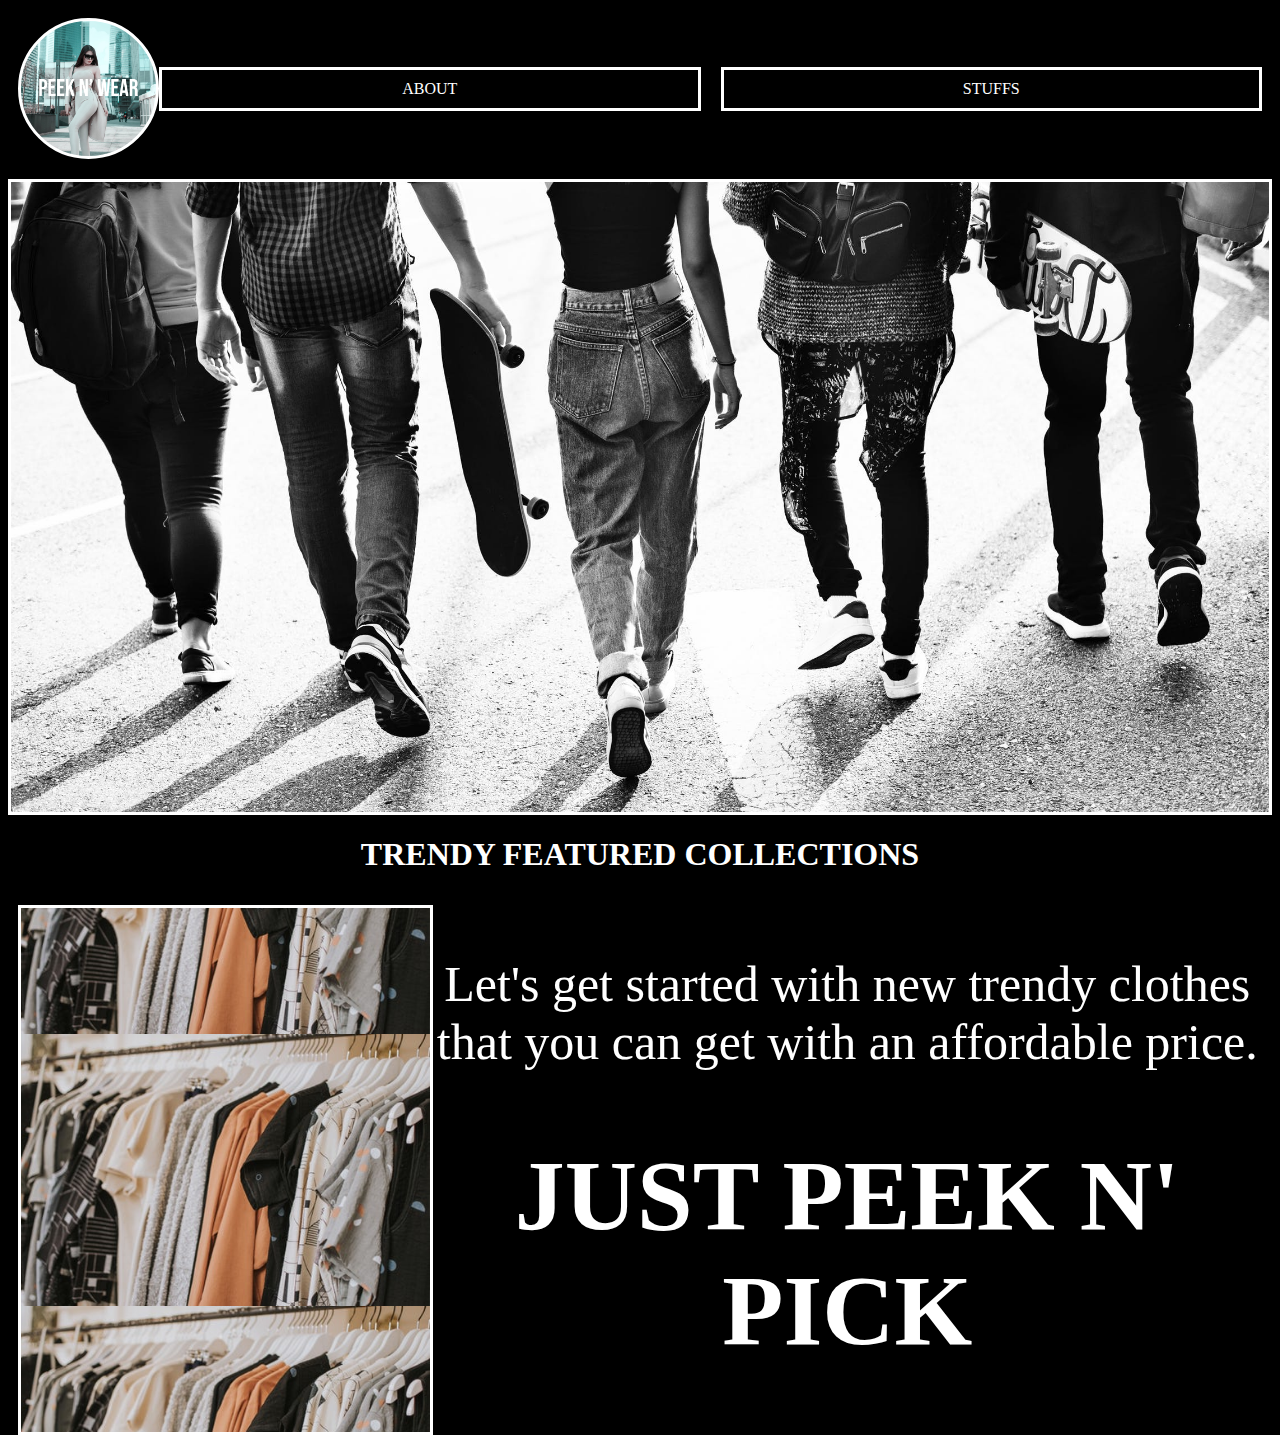
<file: index.html>
<!DOCTYPE html>
	<html>
		<head>
			<title> Peek n' Wear </title>
			<link rel="stylesheet" href="css/home.css">
		</head>
		<body>
			<div class="header">
				<div class="logo"></div>
				<div class="menu">
					<ul>
						<a href="about.html"><li>ABOUT</li></a>
						<a href="stuff.html"><li>STUFFS</li></a>
					</ul>
				</div>
			</div>
			<div class="showcase"></div>
			<h1>TRENDY FEATURED COLLECTIONS</h1>
			<div class="showcase2">
				<div class="pic"></div>
				<div class="description">
					<p>Let's get started with new trendy clothes that you can get with an affordable price.</p>
					<h1>JUST PEEK N' PICK</h1>
				</div>
			</div>
		</body>
	</html>
</file>
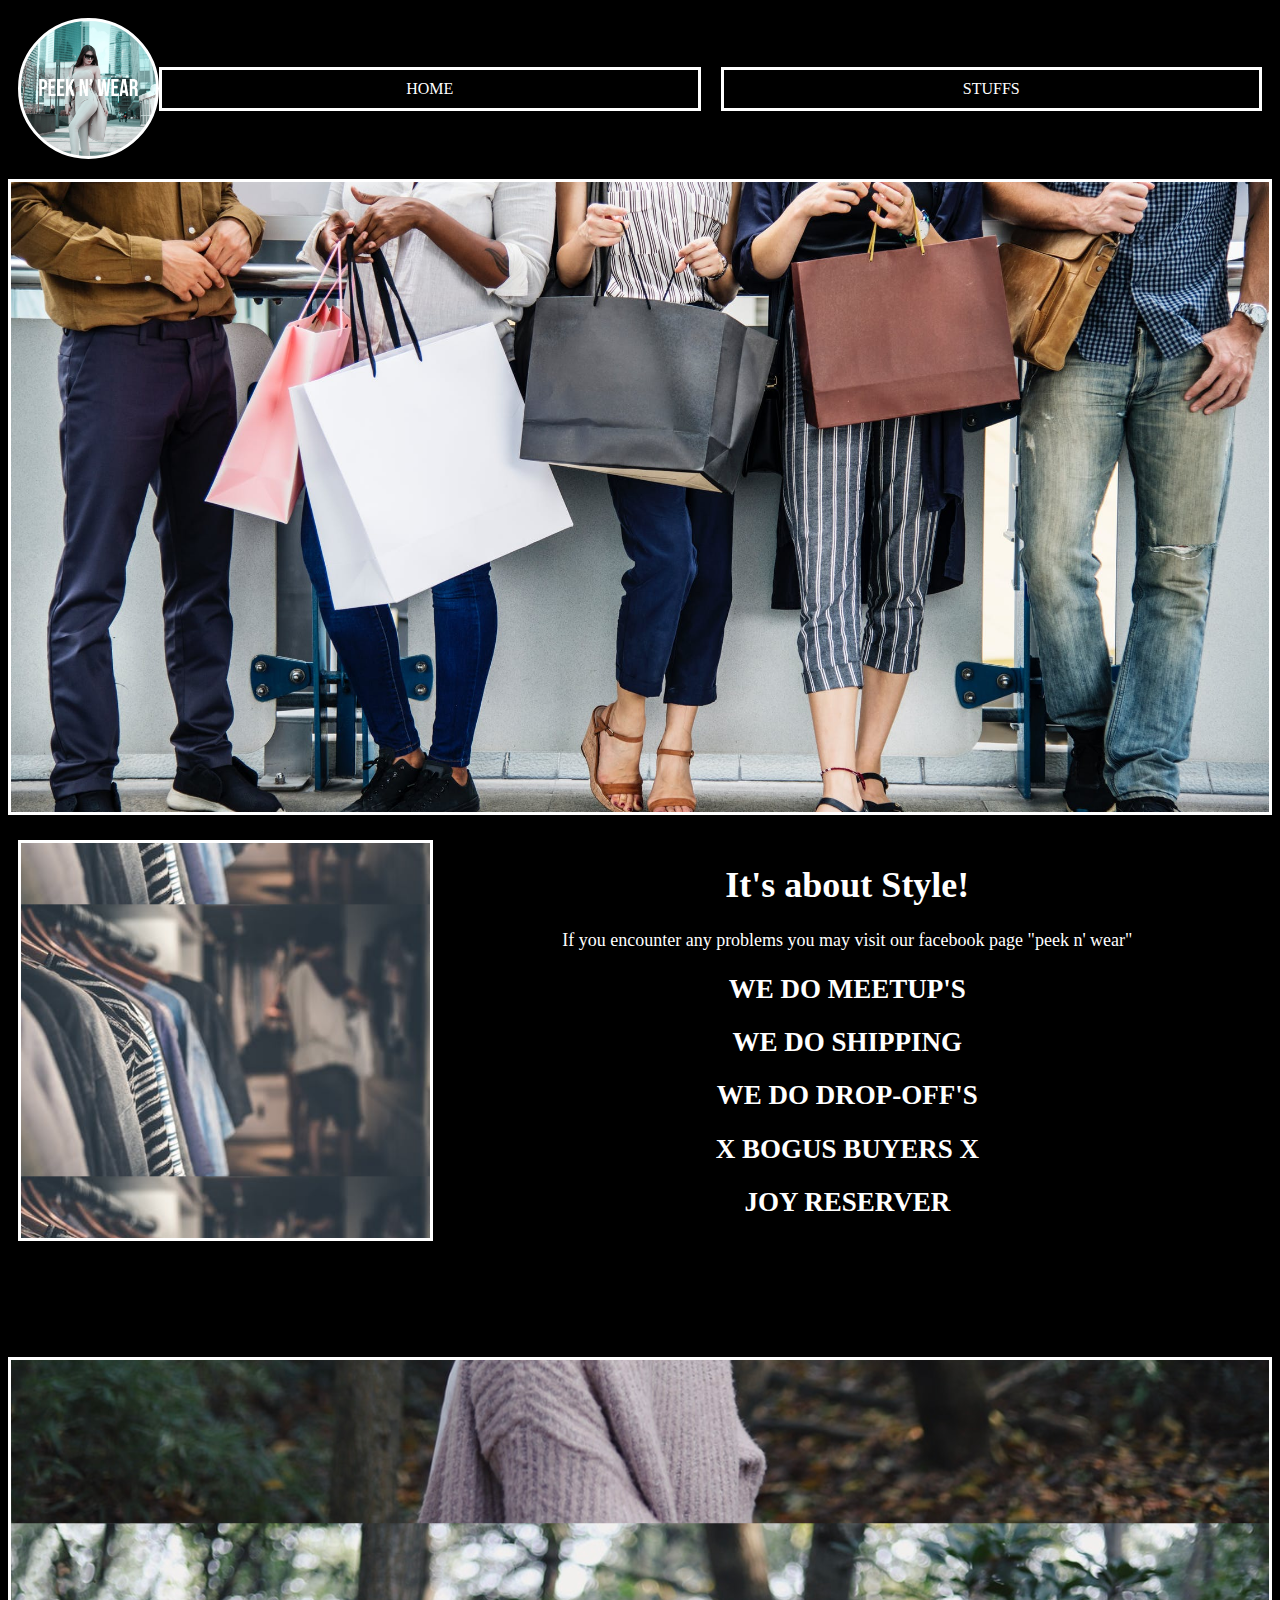
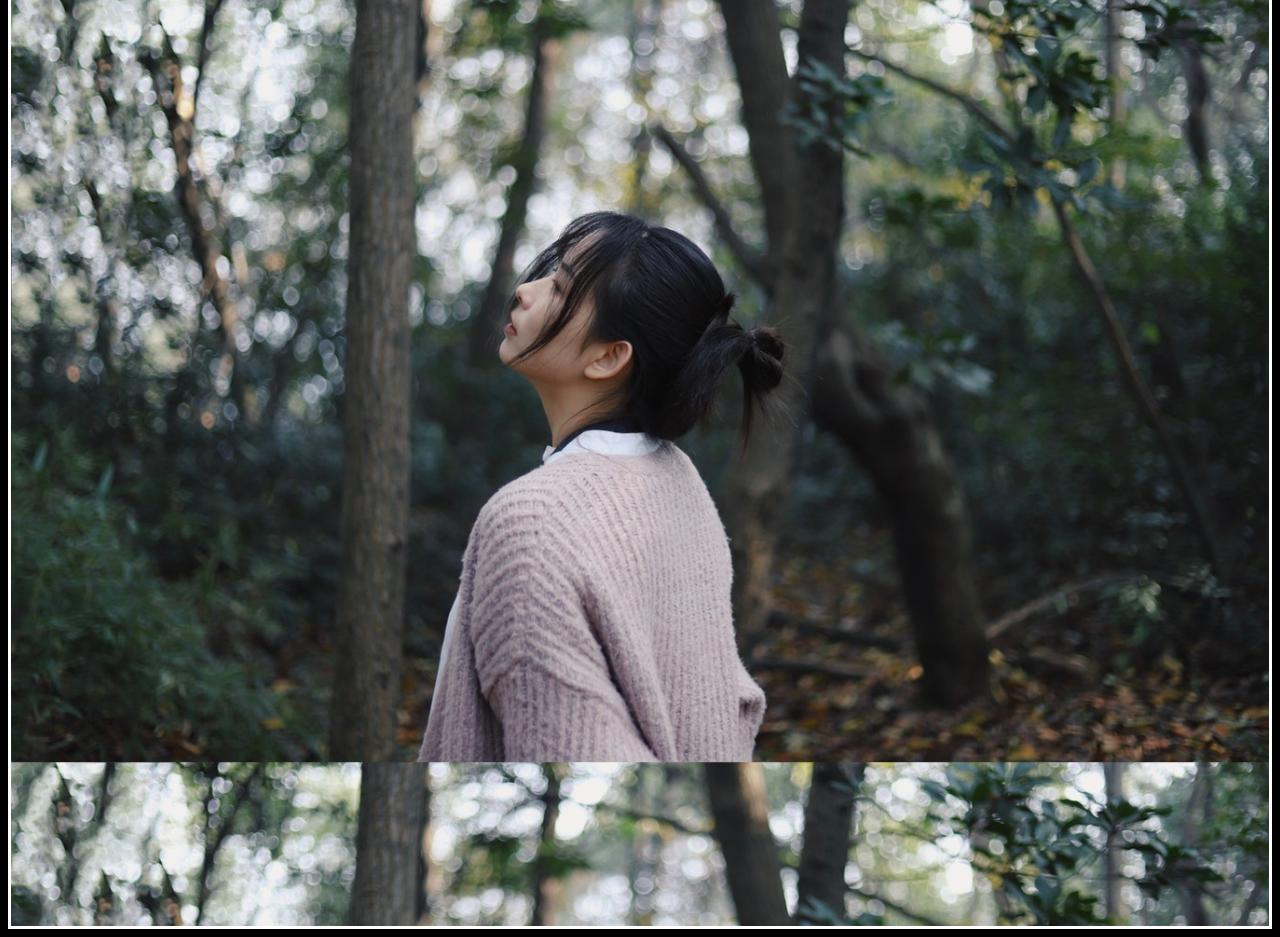
<file: about.html>
<!DOCTYPE html>
	<html>
		<head>
			<title> Peek n' Wear </title>
			<link rel="stylesheet" href="css/about.css">
		</head>
		<body>
			<div class="header">
				<div class="logo"></div>
				<div class="menu">
					<ul>
						<a href="index.html"><li>HOME</li></a>
						<a href="stuff.html"><li>STUFFS</li></a>
					</ul>
				</div>
			</div>
			<div class="showcase"></div>
			<div class="container">
				<div class="pic2"></div>
				<div class="description">
					<h1>It's about Style!</h1>
					<p>If you encounter any problems you may visit our facebook page "peek n' wear"</p>
					<h2>WE DO MEETUP'S</h2>
					<h2>WE DO SHIPPING</h2>
					<h2>WE DO DROP-OFF'S</h2>
					<h2>X  BOGUS BUYERS  X</h2>
					<h2>JOY RESERVER</h2>
				</div>
			</div>
			<div class="footer"></div>
		</body>
	</html>
</file>
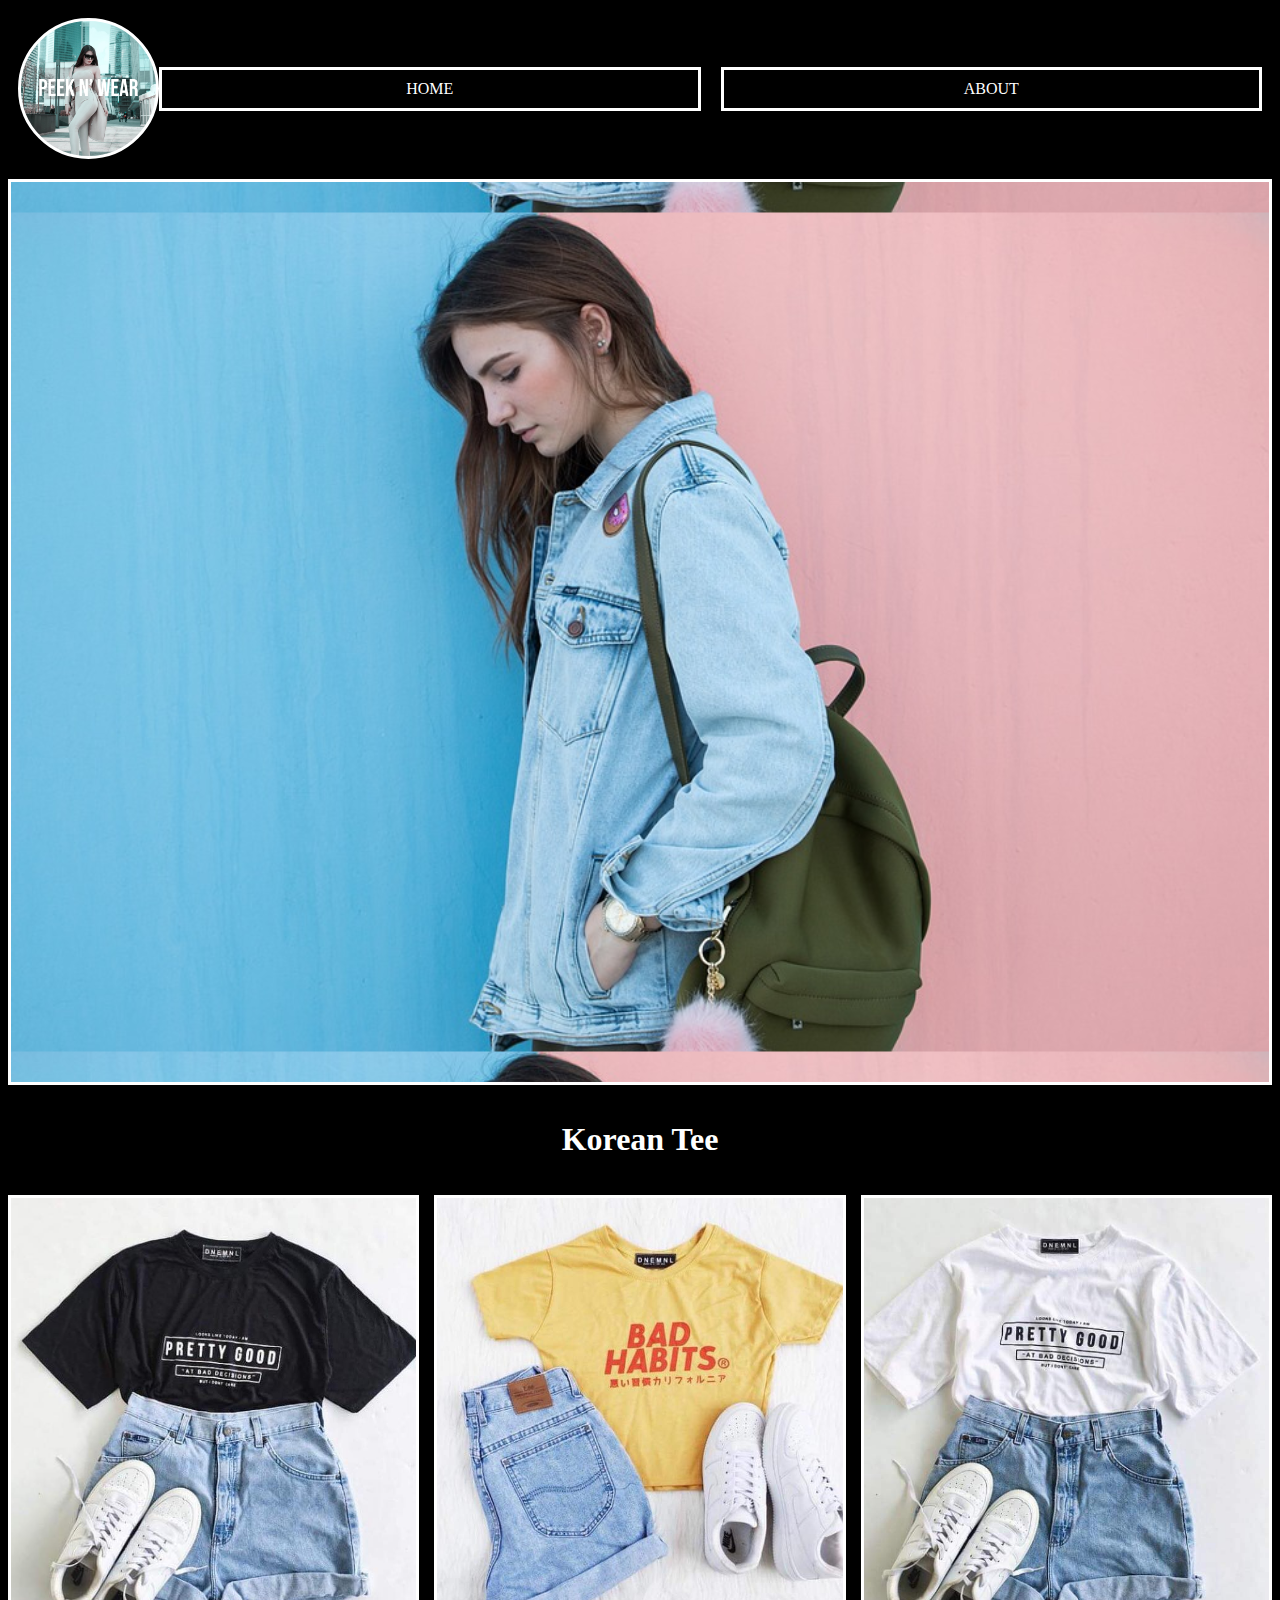
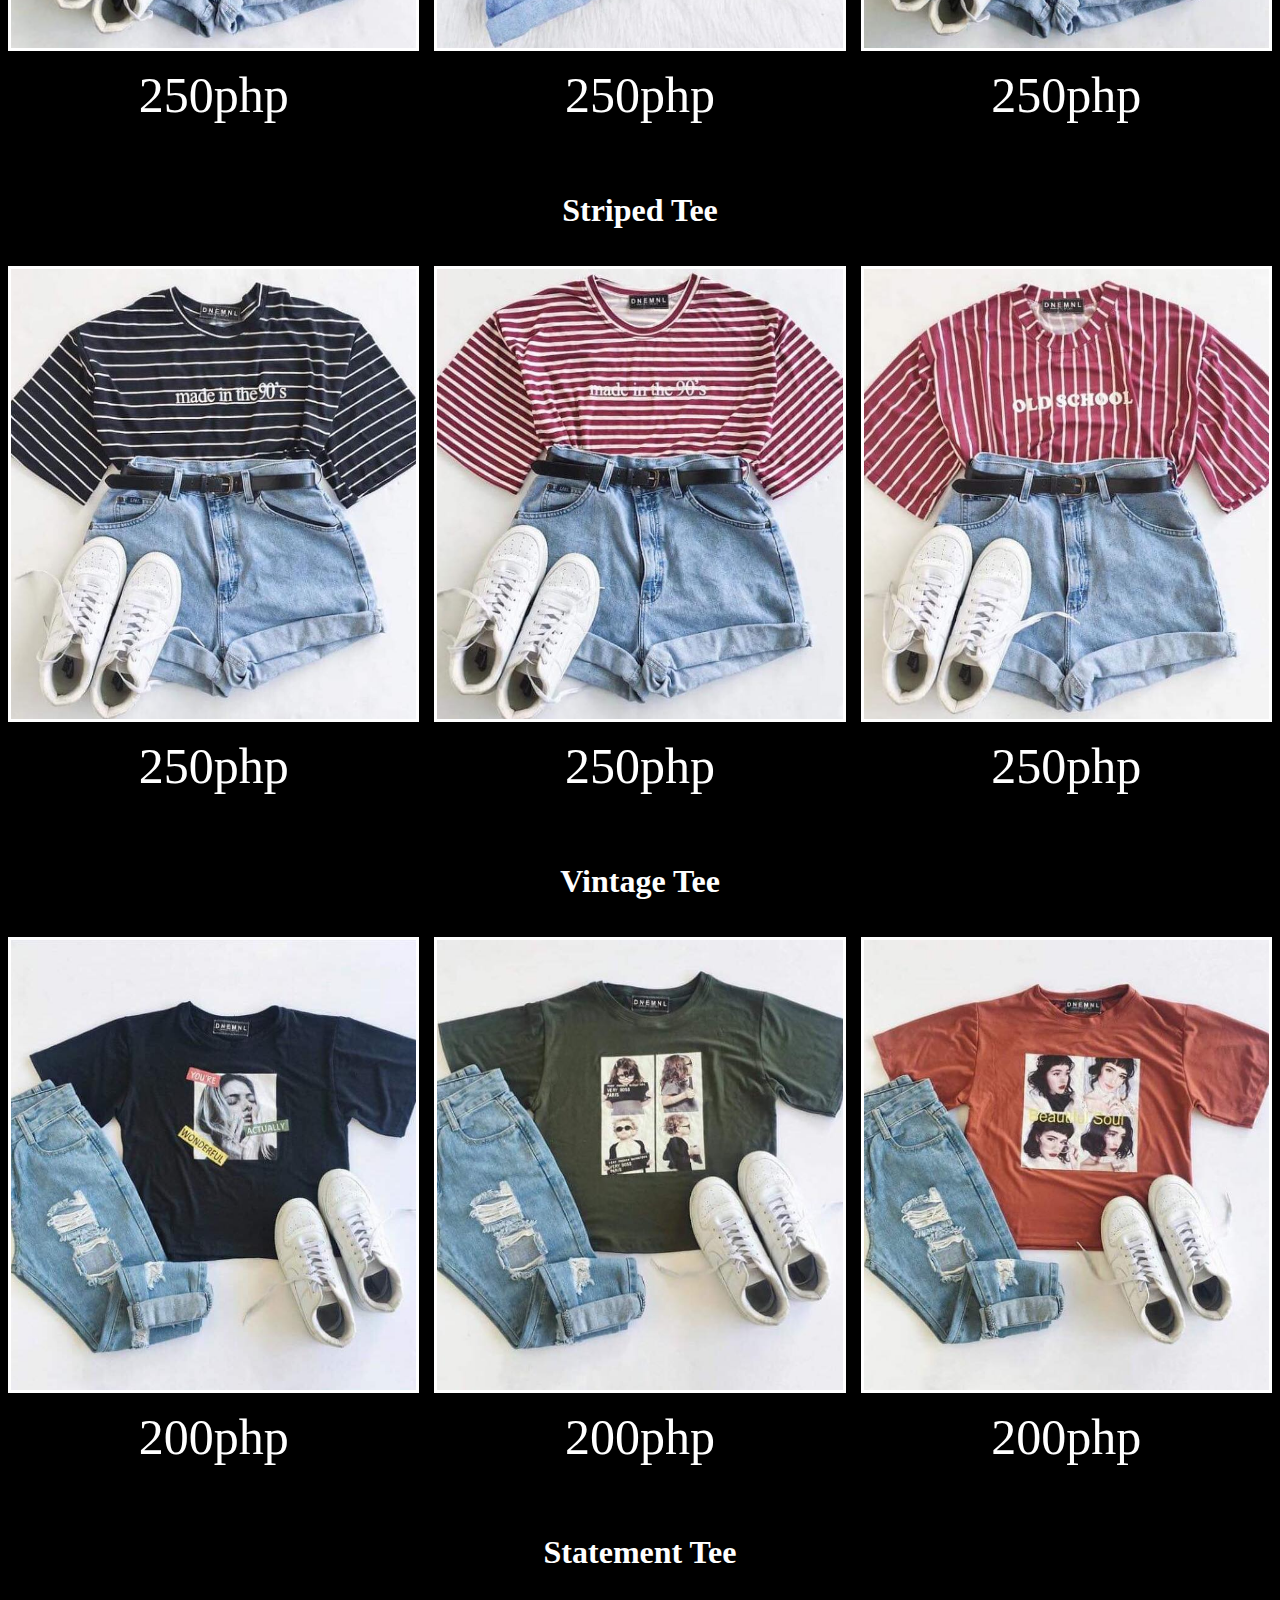
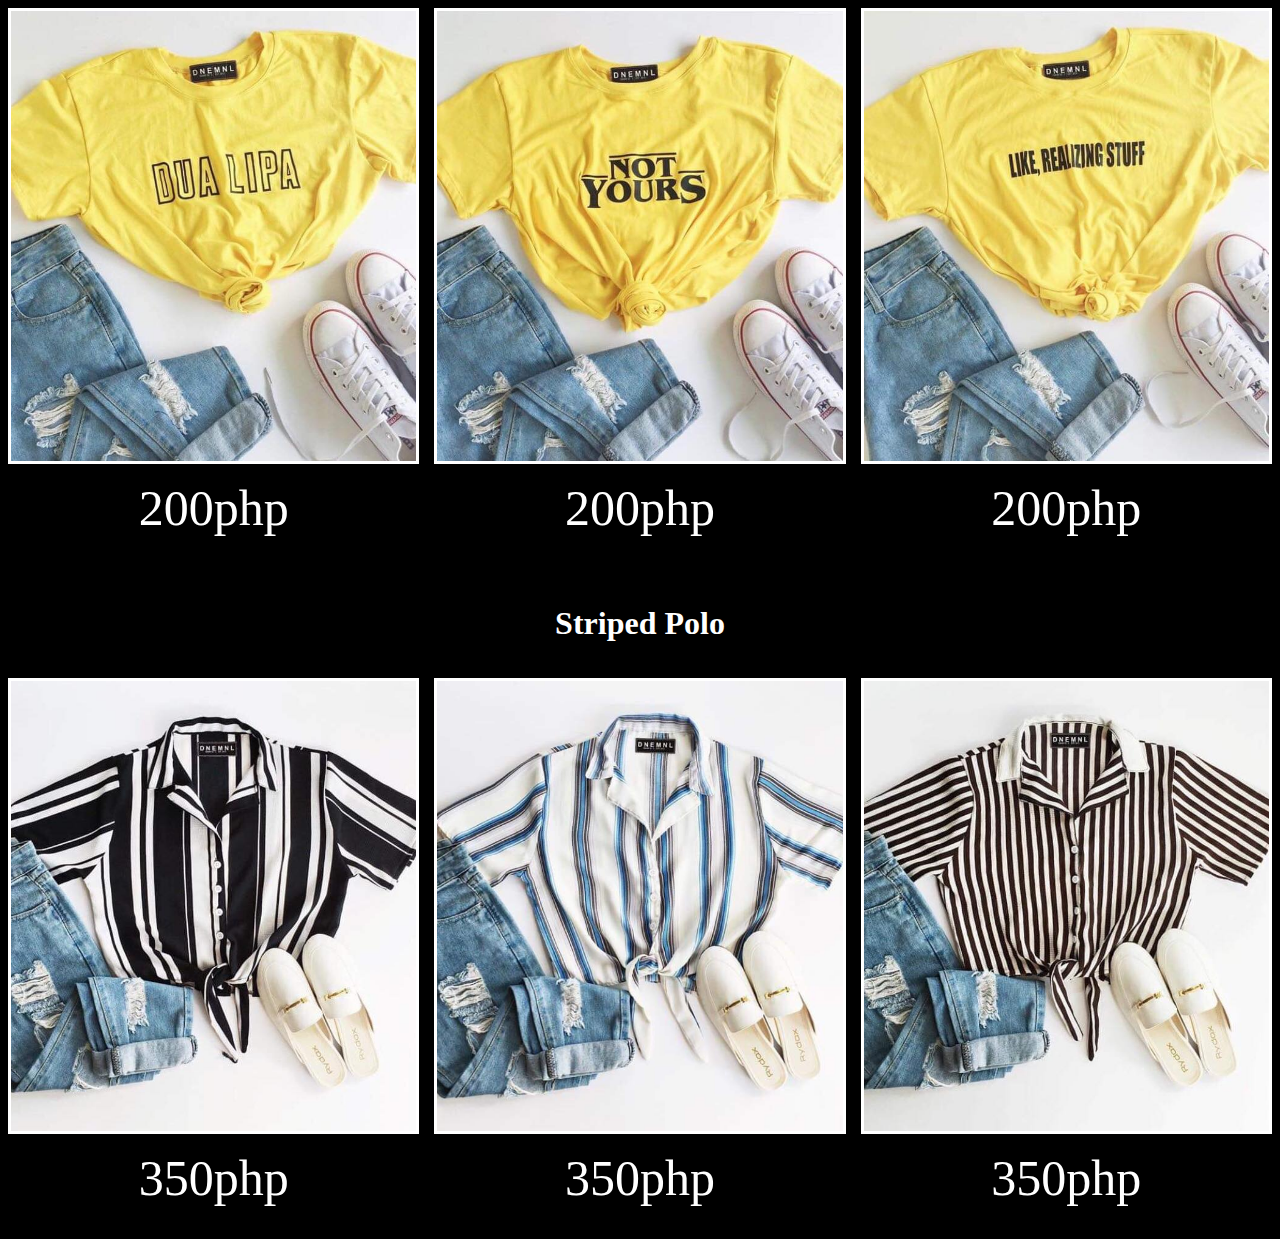
<file: stuff.html>
<!DOCTYPE html>
	<html>
		<head>
			<title> Peek n' Wear </title>
			<link rel="stylesheet" href="css/stuff.css">
		</head>
		<body>
			<div class="header">
				<div class="logo"></div>
				<div class="menu">
					<ul>
						<a href="index.html"><li>HOME</li></a>
						<a href="about.html"><li>ABOUT</li></a>
					</ul>
				</div>
			</div>
			<div class="showcase"></div>
			<div class="container">
			<h1>Korean Tee</h1>
				<div class="korean">
					<div class="item1 item"></div>
					<div class="item2 item"></div>
					<div class="item3 item"></div>
					<div class="text1 text">250php</div>
					<div class="text2 text">250php</div>
					<div class="text3 text">250php</div>
				</div>
			<h1>Striped Tee</h1>
				<div class="striped">
					<div class="item4 item"></div>
					<div class="item5 item"></div>
					<div class="item6 item"></div>
					<div class="text4 text">250php</div>
					<div class="text5 text">250php</div>
					<div class="text6 text">250php</div>
				</div>
			<h1>Vintage Tee</h1>
				<div class="vintage">
					<div class="item7 item"></div>
					<div class="item8 item"></div>
					<div class="item9 item"></div>
					<div class="text7 text">200php</div>
					<div class="text8 text">200php</div>
					<div class="text9 text">200php</div>
				</div>
			<h1>Statement Tee</h1>
				<div class="statement">
					<div class="item10 item"></div>
					<div class="item11 item"></div>
					<div class="item12 item"></div>
					<div class="text10 text">200php</div>
					<div class="text11 text">200php</div>
					<div class="text12 text">200php</div>
				</div>
			<h1>Striped Polo</h1>
				<div class="polo">
					<div class="item13 item"></div>
					<div class="item14 item"></div>
					<div class="item15 item"></div>
					<div class="text13 text">350php</div>
					<div class="text14 text">350php</div>
					<div class="text15 text">350php</div>
				</div>
			</div>
		</body>
	</html>
</file>
<file: css/home.css>
.header {
	display: grid;
	grid-template-columns: 1fr 9fr;
	padding: 10px;
	margin-bottom: 10px;
}

.logo {
	background-image: url(../images/logo.png);
	background-position: center;
	background-size: cover;
	background-repeat: no-repeat;
	border: 3px white solid;
	border-radius: 50%;
	height: 15vh;
	width: 15vh;
}

.menu {
	margin-top: auto;
	margin-bottom: auto;
}

li {
	list-style: none;
	text-align: center;
	font-family: Bebas Neue;
	grid-gap: 2px;
	padding: 10px;
	color: white;
	border: 3px white solid;
}

ul {
	padding: 0px;
	display: grid;
	grid-gap: 20px;
	grid-template-columns: repeat(2, 1fr);
}

a {
	text-decoration: none;
}

body {
	background: black;
}

.showcase {
	background-image: url(../images/home.jpeg);
	background-position: center;
	background-size: cover;
	height: 70vh;
	border: 3px white solid;
	margin-bottom: 15px;
}

.showcase2 {
	display: grid;
	grid-template-columns: 1fr 2fr;
	height: 45vh;
	padding: 10px;
}

.pic {
	background-image: url(../images/pic.jpg);
	background-position: center;
	background-size: contain;
	border: 3px white solid;
}

h1 {
	color: white;
	text-align: center;
	font-family: Bebas Neue;
}

.description {
	color: white;
	text-align: center;
	font-family: Bebas Neue;
	font-size: 50px;
}
</file>
<file: css/about.css>
.header {
	display: grid;
	grid-template-columns: 1fr 9fr;
	padding: 10px;
	margin-bottom: 10px;
}

.logo {
	background-image: url(../images/logo.png);
	background-position: center;
	background-size: cover;
	background-repeat: no-repeat;
	border: 3px white solid;
	border-radius: 50%;
	height: 15vh;
	width: 15vh;
}

.menu {
	margin-top: auto;
	margin-bottom: auto;
}

li {
	list-style: none;
	text-align: center;
	font-family: Bebas Neue;
	grid-gap: 2px;
	padding: 10px;
	color: white;
	border: 3px white solid;
}

ul {
	padding: 0px;
	display: grid;
	grid-gap: 20px;
	grid-template-columns: repeat(2, 1fr);
}

a {
	text-decoration: none;
}

body {
	background: black;
}

.showcase {
	height: 70vh;
	border: 3px white solid;
	background-image: url(../images/about.jpeg);
	background-position: center;
	background-size: cover;
	margin-bottom: 15px;
}

.description {
	font-family: Bebas Neue;
	color: white;
	text-align: center;
	font-size: 18px;
}

.container {
	height: 43vh;
	display: grid;
	grid-template-columns: 1fr 2fr;
	padding: 10px;
	margin-bottom: 15px;
}

.pic2 {
	background-image: url(../images/pic2.jpeg);
	background-position: center;
	background-size: contain;
	border: 3px white solid;
}

.footer {
	background-image: url(../images/footer.jpg);
	background-position: center;
	background-size: contain;
	height: 129.5vh;
	border: 3px white solid;
	margin-top: 120px;
}
</file>
<file: css/stuff.css>
.header {
	display: grid;
	grid-template-columns: 1fr 9fr;
	padding: 10px;
	margin-bottom: 10px;
}

.logo {
	background-image: url(../images/logo.png);
	background-position: center;
	background-size: cover;
	background-repeat: no-repeat;
	border: 3px white solid;
	border-radius: 50%;
	height: 15vh;
	width: 15vh;
}

.menu {
	margin-top: auto;
	margin-bottom: auto;
}

li {
	list-style: none;
	text-align: center;
	font-family: Bebas Neue;
	grid-gap: 2px;
	padding: 10px;
	color: white;
	border: 3px white solid;
}

h1 {
	text-align: center;
	font-family: Bebas Neue;
	color: white;
}

ul {
	padding: 0px;
	display: grid;
	grid-gap: 20px;
	grid-template-columns: repeat(2, 1fr);
}

a {
	text-decoration: none;
}

body {
	background: black;
}

.showcase {
	height: 100vh;
	background-image: url(../images/stuff.jpg);
	background-position: center;
	background-size: contain;
	border: 3px white solid;
	margin-bottom: 15px;
}

.container {
	height: 50vh;
	display: grid;
	grid-template-columns: 1fr;
	grid-gap: 15px;
}

.korean {
	display: grid;
	grid-template-columns: 1fr 1fr 1fr;
	grid-gap: 15px;
}

.striped {
	display: grid;
	grid-template-columns: 1fr 1fr 1fr;
	grid-gap: 15px;
}

.vintage {
	display: grid;
	grid-template-columns: 1fr 1fr 1fr;
	grid-gap: 15px;
}

.statement {
	display: grid;
	grid-template-columns: 1fr 1fr 1fr;
	grid-gap: 15px;
}

.polo {
	display: grid;
	grid-template-columns: 1fr 1fr 1fr;
	grid-gap: 15px;
}

.item {
	border: 3px white solid;
	height: 50vh;
}

.item1 {
	background-image: url(../images/pic1.jpg);
	background-position: center;
	background-size: cover;
}

.text {
	height: 10vh;
	text-align: center;
	font-family: Bebas Neue;
	color: white;
	font-size: 50px;
}

.item2 {
	background-image: url(../images/pic2.jpg);
	background-position: center;
	background-size: cover;
}

.item3 {
	background-image: url(../images/pic3.jpg);
	background-position: center;
	background-size: cover;
}

.item4 {
	background-image: url(../images/pic4.jpg);
	background-position: center;
	background-size: cover;
}

.item5 {
	background-image: url(../images/pic5.jpg);
	background-position: center;
	background-size: cover;
}

.item6 {
	background-image: url(../images/pic6.jpg);
	background-position: center;
	background-size: cover;
}

.item7 {
	background-image: url(../images/pic7.jpg);
	background-position: center;
	background-size: cover;
}

.item8 {
	background-image: url(../images/pic8.jpg);
	background-position: center;
	background-size: cover;
}

.item9 {
	background-image: url(../images/pic9.jpg);
	background-position: center;
	background-size: cover;
}

.item10 {
	background-image: url(../images/pic10.jpg);
	background-position: center;
	background-size: cover;
}
.item11 {
	background-image: url(../images/pic11.jpg);
	background-position: center;
	background-size: cover;
}

.item12 {
	background-image: url(../images/pic12.jpg);
	background-position: center;
	background-size: cover;
}

.item13 {
	background-image: url(../images/pic13.jpg);
	background-position: center;
	background-size: cover;
}

.item14 {
	background-image: url(../images/pic14.jpg);
	background-position: center;
	background-size: cover;
}

.item15 {
	background-image: url(../images/pic15.jpg);
	background-position: center;
	background-size: cover;
}
</file>
